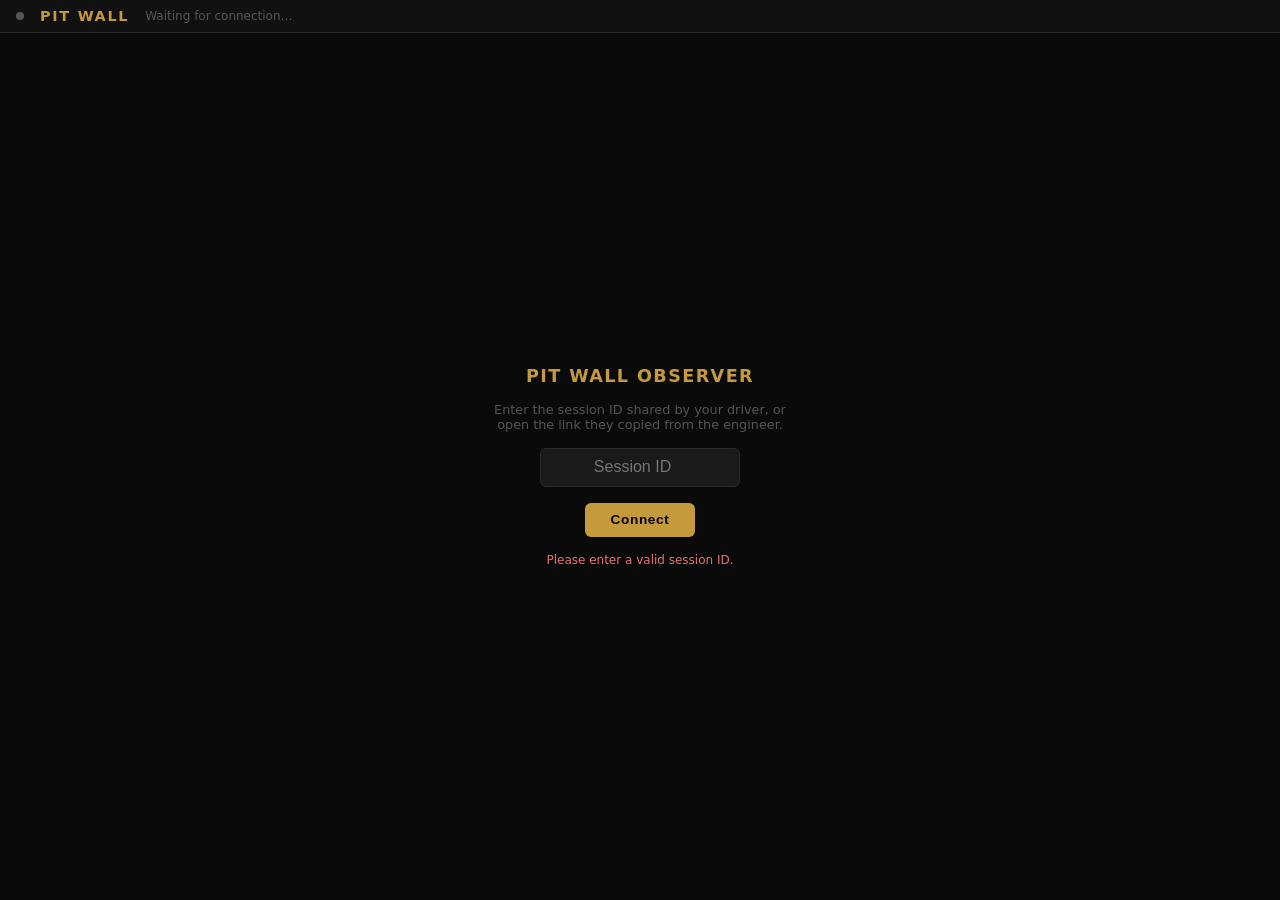
<file: templates/engineer_pitwall.html>
<!DOCTYPE html>
<html lang="en">
<head>
  <meta charset="UTF-8" />
  <meta name="viewport" content="width=device-width, initial-scale=1.0" />
  <title>Pit Wall — Live Telemetry</title>
  <link rel="icon" type="image/x-icon" href="/static/favicon.ico" />
  <style>
    *, *::before, *::after { box-sizing: border-box; margin: 0; padding: 0; }

    :root {
      --bg:      #0a0a0a;
      --bg2:     #111111;
      --bg3:     #1a1a1a;
      --border:  #2a2a2a;
      --accent:  #C49A3C;
      --green:   #3ec46d;
      --red:     #e03c3c;
      --blue:    #4aa3df;
      --yellow:  #f5c542;
      --dim:     #555;
      --text:    #e8e8e8;
    }

    html, body {
      background: var(--bg);
      color: var(--text);
      font-family: 'Segoe UI', system-ui, monospace;
      height: 100vh;
      overflow: hidden;
      display: flex;
      flex-direction: column;
    }

    /* ── Header ── */
    #header {
      display: flex;
      align-items: center;
      gap: 1rem;
      padding: 0.5rem 1rem;
      background: var(--bg2);
      border-bottom: 1px solid var(--border);
      flex-shrink: 0;
    }
    #header h1 { font-size: 0.9rem; letter-spacing: 0.12em; color: var(--accent); text-transform: uppercase; }
    #statusDot { width: 8px; height: 8px; border-radius: 50%; background: var(--dim); flex-shrink: 0; }
    #statusDot.live { background: var(--green); box-shadow: 0 0 6px var(--green); }
    #statusText { font-size: 0.75rem; color: var(--dim); }
    #sessionInfo { font-size: 0.75rem; color: var(--dim); margin-left: auto; }

    /* ── Setup Screen ── */
    #setupScreen {
      display: flex;
      flex-direction: column;
      align-items: center;
      justify-content: center;
      flex: 1;
      gap: 1rem;
      padding: 2rem;
    }
    #setupScreen h2 { font-size: 1.1rem; color: var(--accent); letter-spacing: 0.08em; }
    #setupScreen p  { font-size: 0.8rem; color: var(--dim); text-align: center; max-width: 300px; }
    #sessionIdInput {
      background: var(--bg3);
      border: 1px solid var(--border);
      color: var(--text);
      padding: 0.6rem 1rem;
      border-radius: 6px;
      font-size: 1rem;
      width: 200px;
      text-align: center;
    }
    #connectBtn {
      background: var(--accent);
      color: #000;
      border: none;
      padding: 0.6rem 1.6rem;
      border-radius: 6px;
      font-size: 0.85rem;
      font-weight: 600;
      cursor: pointer;
      letter-spacing: 0.05em;
    }
    #connectBtn:hover { opacity: 0.85; }
    #connectStatus {
      font-size: 0.75rem;
      color: var(--dim);
      min-height: 1.2em;
      text-align: center;
    }
    #connectStatus.err { color: #e57373; }

    /* ── Main layout ── */
    #main {
      display: none;
      flex: 1;
      overflow: hidden;
      display: none;
      grid-template-columns: 1fr 300px;
      grid-template-rows: auto auto 1fr;
      gap: 1px;
      background: var(--border);
    }
    #main.visible { display: grid; }

    /* ── Live stats bar ── */
    #statsBar {
      grid-column: 1 / -1;
      background: var(--bg2);
      display: flex;
      gap: 1px;
      background: var(--border);
    }
    .stat-cell {
      flex: 1;
      background: var(--bg2);
      display: flex;
      flex-direction: column;
      align-items: center;
      justify-content: center;
      padding: 0.5rem 0.5rem;
      min-width: 70px;
    }
    .stat-label { font-size: 0.6rem; letter-spacing: 0.12em; color: var(--dim); text-transform: uppercase; margin-bottom: 0.2rem; }
    .stat-value { font-size: 1.4rem; font-weight: 700; color: var(--text); line-height: 1; font-variant-numeric: tabular-nums; }
    .stat-value.green { color: var(--green); }
    .stat-value.yellow { color: var(--yellow); }
    .stat-value.red { color: var(--red); }
    .stat-unit  { font-size: 0.65rem; color: var(--dim); margin-top: 0.15rem; }

    /* ── Legend ── */
    #legend {
      grid-column: 1 / -1;
      background: var(--bg2);
      display: flex;
      align-items: center;
      gap: 1.5rem;
      padding: 0.3rem 1rem;
      font-size: 0.7rem;
      color: var(--dim);
      border-bottom: 1px solid var(--border);
      flex-shrink: 0;
    }
    .legend-item { display: flex; align-items: center; gap: 0.4rem; }
    .legend-dot  { width: 10px; height: 3px; border-radius: 2px; }
    #refLapBadge {
      margin-left: auto;
      background: var(--bg3);
      border: 1px solid var(--accent);
      color: var(--accent);
      padding: 0.15rem 0.6rem;
      border-radius: 4px;
      font-size: 0.68rem;
      display: none;
    }

    /* ── Canvas area ── */
    #canvasArea {
      background: var(--bg);
      position: relative;
      overflow: hidden;
      display: flex;
      flex-direction: column;
      gap: 1px;
      background: var(--border);
    }
    .trace-wrap {
      flex: 1;
      position: relative;
      background: var(--bg);
      overflow: hidden;
    }
    .trace-label {
      position: absolute;
      top: 6px;
      left: 10px;
      font-size: 0.65rem;
      letter-spacing: 0.1em;
      color: var(--dim);
      text-transform: uppercase;
      z-index: 1;
      pointer-events: none;
    }
    canvas { display: block; width: 100%; height: 100%; }

    /* ── Q&A panel ── */
    #qaPanel {
      background: var(--bg2);
      display: flex;
      flex-direction: column;
      overflow: hidden;
      grid-row: 2 / 4;
    }
    #qaTitle {
      padding: 0.5rem 0.8rem;
      font-size: 0.65rem;
      letter-spacing: 0.12em;
      color: var(--dim);
      text-transform: uppercase;
      border-bottom: 1px solid var(--border);
      flex-shrink: 0;
    }
    #qaList {
      flex: 1;
      overflow-y: auto;
      padding: 0.5rem;
      display: flex;
      flex-direction: column;
      gap: 0.6rem;
    }
    #qaList::-webkit-scrollbar { width: 4px; }
    #qaList::-webkit-scrollbar-thumb { background: var(--border); border-radius: 2px; }
    .qa-item { background: var(--bg3); border-radius: 6px; padding: 0.5rem 0.6rem; }
    .qa-q { font-size: 0.68rem; color: var(--dim); margin-bottom: 0.25rem; }
    .qa-a { font-size: 0.75rem; color: var(--text); line-height: 1.4; }
    .qa-ts { font-size: 0.6rem; color: var(--border); margin-top: 0.2rem; }
    #qaEmpty { font-size: 0.75rem; color: var(--dim); text-align: center; padding: 2rem 1rem; }

    /* ── Lap chart ── */
    #lapChartWrap {
      flex-shrink: 0;
      height: 110px;
      position: relative;
      border-bottom: 1px solid var(--border);
      background: var(--bg);
    }

    /* ── Fuel summary row ── */
    #fuelRow {
      flex-shrink: 0;
      padding: 0.35rem 0.7rem;
      font-size: 0.72rem;
      color: var(--dim);
      border-bottom: 1px solid var(--border);
      display: flex;
      align-items: center;
      gap: 0.4rem;
      background: var(--bg2);
      min-height: 1.8rem;
    }
    #fuelRow.hidden { display: none; }
    #fuelLaps.green  { color: var(--green); }
    #fuelLaps.yellow { color: var(--yellow); }
    #fuelLaps.red    { color: var(--red); }
    #lapChartTitle {
      position: absolute;
      top: 5px; left: 8px;
      font-size: 0.6rem;
      letter-spacing: 0.1em;
      color: var(--dim);
      text-transform: uppercase;
      pointer-events: none;
      z-index: 1;
    }
    #lapCanvas { display: block; width: 100%; height: 100%; }
    #lapNoData {
      position: absolute;
      inset: 0;
      display: flex;
      align-items: center;
      justify-content: center;
      font-size: 0.7rem;
      color: var(--dim);
    }

    /* ── Steering canvas wrapper ── */
    #steerWrap {
      position: relative;
    }

    /* ── Tyre wear bars ── */
    #tyreWrap { display: flex; gap: 12px; align-items: flex-end; padding: 8px 0; }
    .tyre-col { display: flex; flex-direction: column; align-items: center; gap: 4px; font-size: 0.7rem; }
    .tyre-bar-bg { width: 18px; height: 60px; background: #1a2a30; border-radius: 3px; overflow: hidden; display: flex; flex-direction: column-reverse; }
    .tyre-bar-fill { width: 100%; transition: height 0.5s, background 0.5s; }

    /* ── Gap chart ── */
    #gapChartWrap {
      flex-shrink: 0;
      height: 80px;
      position: relative;
      border-bottom: 1px solid var(--border);
      background: var(--bg);
    }
    #gapChartTitle {
      position: absolute;
      top: 5px; left: 8px;
      font-size: 0.6rem;
      letter-spacing: 0.1em;
      color: var(--dim);
      text-transform: uppercase;
      pointer-events: none;
      z-index: 1;
    }
    #gapCanvas { display: block; width: 100%; height: 100%; }

    /* ── Lap history table ── */
    #lapTableWrap {
      flex-shrink: 0;
      border-bottom: 1px solid var(--border);
      background: var(--bg2);
      padding: 0 0.7rem 6px;
    }
    #lapTableScroll::-webkit-scrollbar { width: 4px; }
    #lapTableScroll::-webkit-scrollbar-thumb { background: var(--border); border-radius: 2px; }

    /* ── Class position badge ── */
    #classPosBadge {
      display: none;
      font-size: 0.75rem;
      font-weight: 700;
      padding: 0.1rem 0.45rem;
      border-radius: 4px;
      background: var(--bg3);
      border: 1px solid var(--border);
      color: var(--dim);
      margin-left: 0.4rem;
      white-space: nowrap;
    }
    #classPosBadge.leader { color: var(--green); border-color: var(--green); }
  </style>
</head>
<body>

<div id="header">
  <div id="statusDot"></div>
  <h1>Pit Wall</h1>
  <span id="statusText">Waiting for connection…</span>
  <span id="sessionInfo"></span>
  <span id="classPosBadge"></span>
</div>

<!-- Setup screen -->
<div id="setupScreen">
  <h2>PIT WALL OBSERVER</h2>
  <p>Enter the session ID shared by your driver, or open the link they copied from the engineer.</p>
  <input id="sessionIdInput" type="number" placeholder="Session ID" />
  <button id="connectBtn">Connect</button>
  <div id="connectStatus"></div>
</div>

<!-- Live dashboard (hidden until connected) -->
<div id="main">

  <!-- Stats bar -->
  <div id="statsBar">
    <div class="stat-cell">
      <div class="stat-label">Speed</div>
      <div class="stat-value" id="sSpeed">—</div>
      <div class="stat-unit">km/h</div>
    </div>
    <div class="stat-cell">
      <div class="stat-label">Gear</div>
      <div class="stat-value" id="sGear">—</div>
      <div class="stat-unit">&nbsp;</div>
    </div>
    <div class="stat-cell">
      <div class="stat-label">RPM</div>
      <div class="stat-value" id="sRpm">—</div>
      <div class="stat-unit">&nbsp;</div>
    </div>
    <div class="stat-cell">
      <div class="stat-label">Throttle</div>
      <div class="stat-value green" id="sThrottle">—</div>
      <div class="stat-unit">%</div>
    </div>
    <div class="stat-cell">
      <div class="stat-label">Brake</div>
      <div class="stat-value red" id="sBrake">—</div>
      <div class="stat-unit">%</div>
    </div>
    <div class="stat-cell">
      <div class="stat-label">Lap</div>
      <div class="stat-value" id="sLap">—</div>
      <div class="stat-unit">&nbsp;</div>
    </div>
    <div class="stat-cell">
      <div class="stat-label">Pos %</div>
      <div class="stat-value" id="sPos">—</div>
      <div class="stat-unit">% track</div>
    </div>
  </div>

  <!-- Legend -->
  <div id="legend">
    <div class="legend-item">
      <div class="legend-dot" style="background:var(--green)"></div>
      <span>Throttle (live)</span>
    </div>
    <div class="legend-item">
      <div class="legend-dot" style="background:var(--red)"></div>
      <span>Brake (live)</span>
    </div>
    <div class="legend-item">
      <div class="legend-dot" style="background:var(--accent); opacity:0.6"></div>
      <span>Throttle (ref)</span>
    </div>
    <div class="legend-item">
      <div class="legend-dot" style="background:#c44a4a; opacity:0.6"></div>
      <span>Brake (ref)</span>
    </div>
    <div class="legend-item">
      <div class="legend-dot" style="background:var(--blue)"></div>
      <span>Steering (live)</span>
    </div>
    <span id="refLapBadge">REF LAP LOADED</span>
  </div>

  <!-- Canvas area: throttle/brake + steering -->
  <div id="canvasArea">
    <div class="trace-wrap" id="pedalWrap">
      <div class="trace-label">Throttle &amp; Brake</div>
      <canvas id="pedalCanvas"></canvas>
    </div>
    <div class="trace-wrap" id="steerWrap">
      <div class="trace-label">Steering</div>
      <canvas id="steerCanvas"></canvas>
    </div>
  </div>

  <!-- Q&A panel -->
  <div id="qaPanel">
    <div id="qaTitle">Engineer Log</div>
    <div id="lapChartWrap">
      <div id="lapChartTitle">Lap Times</div>
      <canvas id="lapCanvas"></canvas>
      <div id="lapNoData">No laps recorded yet</div>
    </div>
    <div id="fuelRow" class="hidden">
      <span>&#9981;</span>
      <span id="fuelRemText">—</span>
    </div>
    <div id="gapChartWrap">
      <div id="gapChartTitle">GAP TO CLASS LEADER</div>
      <canvas id="gapCanvas"></canvas>
    </div>
    <div id="lapTableWrap" style="display:none;">
      <div style="font-size:0.7rem; color:#68b8c4; margin-top:6px; margin-bottom:4px;">LAP HISTORY</div>
      <div id="lapTableScroll" style="max-height:140px; overflow-y:auto;">
        <table id="lapTable" style="width:100%; border-collapse:collapse; font-size:0.75rem;">
          <thead>
            <tr style="color:#68b8c4; border-bottom:1px solid #174858;">
              <th style="text-align:left; padding:2px 6px;">Lap</th>
              <th style="text-align:right; padding:2px 6px;">Time</th>
              <th style="text-align:right; padding:2px 6px;">Pos</th>
              <th style="text-align:right; padding:2px 6px;">Gap</th>
            </tr>
          </thead>
          <tbody id="lapTableBody"></tbody>
        </table>
      </div>
    </div>
    <div id="tyreSection" style="padding: 0 0.7rem; border-bottom: 1px solid var(--border); background: var(--bg2); display: none;">
      <div style="font-size:0.7rem;color:#68b8c4;margin-top:6px;">TYRES</div>
      <div id="tyreWrap" style="display:none">
        <div class="tyre-col">
          <div class="tyre-bar-bg"><div class="tyre-bar-fill" id="tyre-fill-LF"></div></div>
          <span id="tyre-pct-LF">--</span><span>LF</span>
        </div>
        <div class="tyre-col">
          <div class="tyre-bar-bg"><div class="tyre-bar-fill" id="tyre-fill-RF"></div></div>
          <span id="tyre-pct-RF">--</span><span>RF</span>
        </div>
        <div class="tyre-col">
          <div class="tyre-bar-bg"><div class="tyre-bar-fill" id="tyre-fill-LR"></div></div>
          <span id="tyre-pct-LR">--</span><span>LR</span>
        </div>
        <div class="tyre-col">
          <div class="tyre-bar-bg"><div class="tyre-bar-fill" id="tyre-fill-RR"></div></div>
          <span id="tyre-pct-RR">--</span><span>RR</span>
        </div>
      </div>
    </div>
    <div id="qaList">
      <div id="qaEmpty">No coaching messages yet</div>
    </div>
  </div>

</div>

<script src="https://cdn.socket.io/4.7.5/socket.io.min.js" crossorigin="anonymous"></script>
<script>
  // ── Config ────────────────────────────────────────────────────────────────
  const WINDOW_PTS  = 500;   // how many frames to show in the trace window
  const PEDAL_H_SPLIT = 0.5; // throttle takes top half, brake bottom half of canvas

  // ── State ─────────────────────────────────────────────────────────────────
  let sessionId       = null;
  let sock            = null;
  let liveFrames      = [];   // rolling buffer of live frames
  let refFrames       = [];   // full reference lap frames
  let refLapTime      = null;
  let lapHistory      = [];   // [{lap_num, lap_time_s, position}]
  let leaderLapHistory = [];  // [{lap_num, lap_time_s, car_name}]
  let gapHistory      = [];   // [{lap_num, gap_to_leader_s}]
  let fuelRemaining   = null;
  let fuelBurnPerLap  = null;
  let lapsFuel        = null;

  // ── Canvases ──────────────────────────────────────────────────────────────
  const pedalCanvas = document.getElementById('pedalCanvas');
  const steerCanvas = document.getElementById('steerCanvas');
  const lapCanvas   = document.getElementById('lapCanvas');
  const gapCanvas   = document.getElementById('gapCanvas');
  const pedalCtx    = pedalCanvas.getContext('2d');
  const steerCtx    = steerCanvas.getContext('2d');
  const lapCtx      = lapCanvas.getContext('2d');
  const gapCtx      = gapCanvas.getContext('2d');

  function resizeCanvases() {
    for (const [canvas, wrap] of [[pedalCanvas, document.getElementById('pedalWrap')],
                                   [steerCanvas, document.getElementById('steerWrap')]]) {
      const r = wrap.getBoundingClientRect();
      canvas.width  = r.width  * devicePixelRatio;
      canvas.height = r.height * devicePixelRatio;
      canvas.style.width  = r.width  + 'px';
      canvas.style.height = r.height + 'px';
    }
    const lw = document.getElementById('lapChartWrap');
    const lr = lw.getBoundingClientRect();
    lapCanvas.width  = lr.width  * devicePixelRatio;
    lapCanvas.height = lr.height * devicePixelRatio;
    lapCanvas.style.width  = lr.width  + 'px';
    lapCanvas.style.height = lr.height + 'px';
    const gw = document.getElementById('gapChartWrap');
    const gr = gw.getBoundingClientRect();
    gapCanvas.width  = gr.width  * devicePixelRatio;
    gapCanvas.height = gr.height * devicePixelRatio;
    gapCanvas.style.width  = gr.width  + 'px';
    gapCanvas.style.height = gr.height + 'px';
    drawAll();
  }
  window.addEventListener('resize', resizeCanvases);

  // ── Drawing ───────────────────────────────────────────────────────────────

  function drawTrace(ctx, frames, key, color, alpha, scaleMin, scaleMax, flipY) {
    if (!frames.length) return;
    const W = ctx.canvas.width, H = ctx.canvas.height;
    ctx.globalAlpha = alpha;
    ctx.strokeStyle = color;
    ctx.lineWidth   = devicePixelRatio * 1.5;
    ctx.beginPath();
    const n = frames.length;
    frames.forEach((f, i) => {
      const x = (i / (WINDOW_PTS - 1)) * W;
      const raw = (f[key] ?? 0);
      const norm = (raw - scaleMin) / (scaleMax - scaleMin);
      const y = flipY ? (1 - norm) * H : norm * H;
      i === 0 ? ctx.moveTo(x, y) : ctx.lineTo(x, y);
    });
    ctx.stroke();
    ctx.globalAlpha = 1;
  }

  function windowedRef(refFrames, liveFrames, windowPts) {
    // Align ref frames to the live driver's current track position window.
    // We take the same position range as the live window and extract matching ref frames.
    if (!refFrames.length || !liveFrames.length) return [];
    const startPct = liveFrames[0].p;
    const endPct   = liveFrames[liveFrames.length - 1].p;
    // Handle lap wrap: if end < start we've crossed the start/finish line
    const wrapped = endPct < startPct;
    return refFrames.filter(f => {
      if (wrapped) return f.p >= startPct || f.p <= endPct;
      return f.p >= startPct && f.p <= endPct;
    });
  }

  function drawPedals() {
    const W = pedalCanvas.width, H = pedalCanvas.height;
    pedalCtx.clearRect(0, 0, W, H);

    const midY = H * PEDAL_H_SPLIT;

    // Separator line
    pedalCtx.strokeStyle = '#222';
    pedalCtx.lineWidth   = 1;
    pedalCtx.beginPath();
    pedalCtx.moveTo(0, midY);
    pedalCtx.lineTo(W, midY);
    pedalCtx.stroke();

    // 100% guide lines
    pedalCtx.strokeStyle = '#1e1e1e';
    pedalCtx.lineWidth   = 1;
    [0.02, 0.98].forEach(y => {
      pedalCtx.beginPath();
      pedalCtx.moveTo(0, y * H);
      pedalCtx.lineTo(W, y * H);
      pedalCtx.stroke();
    });

    const win = liveFrames.slice(-WINDOW_PTS);
    const ref = windowedRef(refFrames, win, WINDOW_PTS);

    // Ref traces (behind live)
    if (ref.length) {
      // Throttle ref (amber, top half)
      pedalCtx.save();
      pedalCtx.beginPath();
      pedalCtx.rect(0, 0, W, midY);
      pedalCtx.clip();
      drawTrace(pedalCtx, ref, 't', '#C49A3C', 0.45, 0, 1, true);
      pedalCtx.restore();

      // Brake ref (dull red, bottom half — flipped so 100% goes DOWN)
      pedalCtx.save();
      pedalCtx.beginPath();
      pedalCtx.rect(0, midY, W, H - midY);
      pedalCtx.clip();
      // remap brake to bottom half: 0 at midY, 100% at bottom
      pedalCtx.globalAlpha = 0.45;
      pedalCtx.strokeStyle = '#c44a4a';
      pedalCtx.lineWidth   = devicePixelRatio * 1.5;
      pedalCtx.beginPath();
      ref.forEach((f, i) => {
        const x = (i / (WINDOW_PTS - 1)) * W;
        const y = midY + (f.b ?? 0) * (H - midY) * 0.96;
        i === 0 ? pedalCtx.moveTo(x, y) : pedalCtx.lineTo(x, y);
      });
      pedalCtx.stroke();
      pedalCtx.globalAlpha = 1;
      pedalCtx.restore();
    }

    // Live throttle — top half (100% = top)
    pedalCtx.save();
    pedalCtx.beginPath();
    pedalCtx.rect(0, 0, W, midY);
    pedalCtx.clip();
    pedalCtx.globalAlpha = 1;
    pedalCtx.strokeStyle = '#3ec46d';
    pedalCtx.lineWidth   = devicePixelRatio * 2;
    pedalCtx.beginPath();
    win.forEach((f, i) => {
      const x = (i / (WINDOW_PTS - 1)) * W;
      const y = midY - (f.t ?? 0) * midY * 0.96;
      i === 0 ? pedalCtx.moveTo(x, y) : pedalCtx.lineTo(x, y);
    });
    pedalCtx.stroke();
    pedalCtx.restore();

    // Live brake — bottom half (100% = bottom)
    pedalCtx.save();
    pedalCtx.beginPath();
    pedalCtx.rect(0, midY, W, H - midY);
    pedalCtx.clip();
    pedalCtx.globalAlpha = 1;
    pedalCtx.strokeStyle = '#e03c3c';
    pedalCtx.lineWidth   = devicePixelRatio * 2;
    pedalCtx.beginPath();
    win.forEach((f, i) => {
      const x = (i / (WINDOW_PTS - 1)) * W;
      const y = midY + (f.b ?? 0) * (H - midY) * 0.96;
      i === 0 ? pedalCtx.moveTo(x, y) : pedalCtx.lineTo(x, y);
    });
    pedalCtx.stroke();
    pedalCtx.restore();
  }

  function drawSteering() {
    const W = steerCanvas.width, H = steerCanvas.height;
    steerCtx.clearRect(0, 0, W, H);

    const midY = H / 2;

    // Center line
    steerCtx.strokeStyle = '#1e1e1e';
    steerCtx.lineWidth   = 1;
    steerCtx.beginPath();
    steerCtx.moveTo(0, midY);
    steerCtx.lineTo(W, midY);
    steerCtx.stroke();

    const win = liveFrames.slice(-WINDOW_PTS);
    const ref = windowedRef(refFrames, win, WINDOW_PTS);

    // Ref steering (amber)
    if (ref.length) {
      steerCtx.globalAlpha = 0.4;
      steerCtx.strokeStyle = '#C49A3C';
      steerCtx.lineWidth   = devicePixelRatio * 1.5;
      steerCtx.beginPath();
      ref.forEach((f, i) => {
        const x = (i / (WINDOW_PTS - 1)) * W;
        // s is normalized -1..1; map to 0..H (center = midY)
        const y = midY - (f.s ?? 0) * midY * 0.9;
        i === 0 ? steerCtx.moveTo(x, y) : steerCtx.lineTo(x, y);
      });
      steerCtx.stroke();
      steerCtx.globalAlpha = 1;
    }

    // Live steering (blue)
    steerCtx.strokeStyle = '#4aa3df';
    steerCtx.lineWidth   = devicePixelRatio * 2;
    steerCtx.beginPath();
    win.forEach((f, i) => {
      const x = (i / (WINDOW_PTS - 1)) * W;
      const y = midY - (f.s ?? 0) * midY * 0.9;
      i === 0 ? steerCtx.moveTo(x, y) : steerCtx.lineTo(x, y);
    });
    steerCtx.stroke();
  }

  function drawLapChart() {
    const W = lapCanvas.width, H = lapCanvas.height;
    lapCtx.clearRect(0, 0, W, H);
    const noData = document.getElementById('lapNoData');

    const MAX_SHOW = 30;
    const playerLaps = lapHistory.slice(-MAX_SHOW).filter(l => l.lap_time_s > 0);
    const leaderLaps = leaderLapHistory.slice(-MAX_SHOW).filter(l => l.lap_time_s > 0);

    if (!playerLaps.length && !leaderLaps.length) { noData.style.display = 'flex'; return; }
    noData.style.display = 'none';

    // Build a unified lap-number set so bars line up by lap number
    const allLapNums = Array.from(new Set([
      ...playerLaps.map(l => l.lap_num),
      ...leaderLaps.map(l => l.lap_num),
    ])).sort((a, b) => a - b).slice(-MAX_SHOW);

    const playerMap = Object.fromEntries(playerLaps.map(l => [l.lap_num, l.lap_time_s]));
    const leaderMap = Object.fromEntries(leaderLaps.map(l => [l.lap_num, l.lap_time_s]));

    const allTimes = [
      ...Object.values(playerMap),
      ...Object.values(leaderMap),
    ];
    const best  = Math.min(...allTimes);
    const worst = Math.max(...allTimes);
    const range = worst - best || 1;

    const playerBest = playerLaps.length ? Math.min(...playerLaps.map(l => l.lap_time_s)) : null;

    const PAD_TOP  = 18 * devicePixelRatio;
    const PAD_BOT  = 14 * devicePixelRatio;
    const PAD_L    = 6  * devicePixelRatio;
    const PAD_R    = 6  * devicePixelRatio;
    const drawH    = H - PAD_TOP - PAD_BOT;
    const drawW    = W - PAD_L - PAD_R;
    const groupGap = 3  * devicePixelRatio;
    const barGap   = 1  * devicePixelRatio;
    const hasLeader = leaderLaps.length > 0;
    // Each group occupies (groupW) px; inside: 1 or 2 bars
    const barsPerGroup = hasLeader ? 2 : 1;
    const groupW  = Math.max((barsPerGroup * 4 + barGap) * devicePixelRatio,
                             (drawW / allLapNums.length) - groupGap);
    const barW    = Math.max(3 * devicePixelRatio,
                             (groupW - barGap * (barsPerGroup - 1)) / barsPerGroup);

    allLapNums.forEach((lapNum, i) => {
      const groupX = PAD_L + i * (groupW + groupGap);
      const centerX = groupX + groupW / 2;

      const playerT = playerMap[lapNum];
      const leaderT = leaderMap[lapNum];

      // Player bar (left)
      if (playerT != null) {
        const isBest = playerT === playerBest;
        const isGood = playerBest != null && (playerT - playerBest) / playerBest < 0.01;
        const color  = isBest ? '#3ec46d' : isGood ? '#f5c542' : '#444';
        const barH   = Math.max(4 * devicePixelRatio, (1 - (playerT - best) / range) * drawH);
        const x      = hasLeader ? groupX : groupX + (groupW - barW) / 2;
        const y      = PAD_TOP + drawH - barH;
        lapCtx.fillStyle = color;
        lapCtx.fillRect(x, y, barW, barH);
      }

      // Leader bar (right)
      if (hasLeader && leaderT != null) {
        const barH = Math.max(4 * devicePixelRatio, (1 - (leaderT - best) / range) * drawH);
        const x    = groupX + barW + barGap;
        const y    = PAD_TOP + drawH - barH;
        lapCtx.fillStyle = '#9060f0';
        lapCtx.fillRect(x, y, barW, barH);
      }

      // Lap number label
      lapCtx.fillStyle = '#555';
      lapCtx.font      = `${9 * devicePixelRatio}px sans-serif`;
      lapCtx.textAlign = 'center';
      lapCtx.fillText(lapNum, centerX, H - 2 * devicePixelRatio);
    });

    // Best lap time label (player)
    if (playerBest != null) {
      lapCtx.fillStyle = '#3ec46d';
      lapCtx.font      = `bold ${9 * devicePixelRatio}px sans-serif`;
      lapCtx.textAlign = 'left';
      lapCtx.fillText(`Best: ${fmtTime(playerBest)}`, PAD_L, 13 * devicePixelRatio);
    }

    // Legend (top-right)
    if (hasLeader) {
      const fontSize = 8 * devicePixelRatio;
      lapCtx.font = `${fontSize}px sans-serif`;
      const legendText1 = '■ You';
      const legendText2 = '■ Leader';
      const t2W = lapCtx.measureText(legendText2).width;
      const t1W = lapCtx.measureText(legendText1).width;
      const gap = 6 * devicePixelRatio;
      const totalW = t1W + gap + t2W;
      let lx = W - PAD_R - totalW;
      const ly = 11 * devicePixelRatio;
      lapCtx.fillStyle = '#3ec46d';
      lapCtx.textAlign = 'left';
      lapCtx.fillText(legendText1, lx, ly);
      lx += t1W + gap;
      lapCtx.fillStyle = '#9060f0';
      lapCtx.fillText(legendText2, lx, ly);
    }
  }

  function drawGapChart() {
    const W = gapCanvas.width, H = gapCanvas.height;
    gapCtx.clearRect(0, 0, W, H);

    const pts = gapHistory.slice(-30);

    if (pts.length < 2) {
      gapCtx.fillStyle = '#555';
      gapCtx.font = `${11 * devicePixelRatio}px sans-serif`;
      gapCtx.textAlign = 'center';
      gapCtx.textBaseline = 'middle';
      gapCtx.fillText('Waiting for gap data…', W / 2, H / 2);
      gapCtx.textBaseline = 'alphabetic';
      return;
    }

    const maxGap = Math.max(...pts.map(g => g.gap_to_leader_s));
    const yRange = Math.max(maxGap * 1.1, 5);

    const PAD_TOP = 14 * devicePixelRatio;
    const PAD_BOT = 14 * devicePixelRatio;
    const PAD_L   = 6  * devicePixelRatio;
    const PAD_R   = 44 * devicePixelRatio;
    const drawW   = W - PAD_L - PAD_R;
    const drawH   = H - PAD_TOP - PAD_BOT;

    function xOf(i) { return PAD_L + (i / (pts.length - 1)) * drawW; }
    function yOf(g) { return PAD_TOP + (1 - g / yRange) * drawH; }

    // Fill area under line
    gapCtx.beginPath();
    gapCtx.moveTo(xOf(0), yOf(pts[0].gap_to_leader_s));
    pts.forEach((p, i) => gapCtx.lineTo(xOf(i), yOf(p.gap_to_leader_s)));
    gapCtx.lineTo(xOf(pts.length - 1), PAD_TOP + drawH);
    gapCtx.lineTo(xOf(0), PAD_TOP + drawH);
    gapCtx.closePath();
    gapCtx.fillStyle = 'rgba(0,200,212,0.15)';
    gapCtx.fill();

    // Dashed zero line
    gapCtx.setLineDash([4 * devicePixelRatio, 4 * devicePixelRatio]);
    gapCtx.strokeStyle = 'rgba(0,200,212,0.3)';
    gapCtx.lineWidth = devicePixelRatio;
    gapCtx.beginPath();
    gapCtx.moveTo(PAD_L, PAD_TOP + drawH);
    gapCtx.lineTo(PAD_L + drawW, PAD_TOP + drawH);
    gapCtx.stroke();
    gapCtx.setLineDash([]);

    // Main line
    gapCtx.strokeStyle = '#00c8d4';
    gapCtx.lineWidth = devicePixelRatio * 1.5;
    gapCtx.beginPath();
    pts.forEach((p, i) => {
      const x = xOf(i), y = yOf(p.gap_to_leader_s);
      i === 0 ? gapCtx.moveTo(x, y) : gapCtx.lineTo(x, y);
    });
    gapCtx.stroke();

    // Y-axis labels
    gapCtx.fillStyle = '#555';
    gapCtx.font = `${9 * devicePixelRatio}px sans-serif`;
    gapCtx.textAlign = 'left';
    gapCtx.fillText(maxGap.toFixed(1) + 's', PAD_L + drawW + 2 * devicePixelRatio, PAD_TOP + 4 * devicePixelRatio);
    gapCtx.fillText('0s', PAD_L + drawW + 2 * devicePixelRatio, PAD_TOP + drawH);

    // X-axis lap labels
    gapCtx.textAlign = 'left';
    gapCtx.fillText('L' + pts[0].lap_num, PAD_L, H - 2 * devicePixelRatio);
    gapCtx.textAlign = 'right';
    gapCtx.fillText('L' + pts[pts.length - 1].lap_num, PAD_L + drawW, H - 2 * devicePixelRatio);

    // Current gap label at right end of line
    const last = pts[pts.length - 1];
    const lastX = xOf(pts.length - 1);
    const lastY = yOf(last.gap_to_leader_s);
    let labelColor = '#eaf7f9';
    if (pts.length >= 3) {
      const a = pts[pts.length - 3].gap_to_leader_s;
      const b = pts[pts.length - 2].gap_to_leader_s;
      const c = last.gap_to_leader_s;
      if (c < b && b < a) labelColor = '#3ec46d';       // decreasing — good
      else if (c > b && b > a) labelColor = '#e03c3c';  // increasing — bad
    }
    gapCtx.fillStyle = labelColor;
    gapCtx.font = `bold ${10 * devicePixelRatio}px sans-serif`;
    gapCtx.textAlign = 'left';
    gapCtx.fillText('+' + last.gap_to_leader_s.toFixed(1) + 's',
                    lastX + 4 * devicePixelRatio, lastY + 4 * devicePixelRatio);
  }

  function updateLapTable() {
    const tbody = document.getElementById('lapTableBody');
    const wrap  = document.getElementById('lapTableWrap');
    if (!lapHistory || lapHistory.length === 0) { wrap.style.display = 'none'; return; }
    wrap.style.display = 'block';

    const recent  = [...lapHistory].reverse().slice(0, 20);
    const validTs = lapHistory.map(l => l.lap_time_s).filter(t => t > 0);
    const bestTime = validTs.length ? Math.min(...validTs) : null;

    tbody.innerHTML = recent.map(lap => {
      const t = lap.lap_time_s;
      const mins = Math.floor(t / 60);
      const secs = (t - mins * 60).toFixed(3);
      const timeStr = `${mins}:${secs.padStart(6, '0')}`;
      const isBest  = bestTime !== null && t === bestTime;
      const colour  = isBest ? '#00d890' : '#eaf7f9';

      const gapEntry = gapHistory.find(g => g.lap_num === lap.lap_num);
      const gapStr   = gapEntry ? `+${gapEntry.gap_to_leader_s.toFixed(1)}s` : '—';

      return `<tr style="border-bottom:1px solid #0d2430; color:${colour}">
        <td style="padding:2px 6px;">${lap.lap_num}</td>
        <td style="text-align:right; padding:2px 6px;">${timeStr}</td>
        <td style="text-align:right; padding:2px 6px;">${lap.position != null ? 'P' + lap.position : '—'}</td>
        <td style="text-align:right; padding:2px 6px; color:#68b8c4;">${gapStr}</td>
      </tr>`;
    }).join('');
  }

  function updateFuelRow() {
    const row = $('fuelRow');
    if (fuelRemaining == null) { row.classList.add('hidden'); return; }
    row.classList.remove('hidden');

    const burn = fuelBurnPerLap != null ? fuelBurnPerLap : 0;
    const laps  = (burn > 0) ? (fuelRemaining / burn) : null;
    lapsFuel = laps != null ? Math.floor(laps) : null;

    let lapsStr = '';
    let lapsClass = '';
    if (lapsFuel != null) {
      lapsStr = `· ~${lapsFuel} laps`;
      lapsClass = lapsFuel >= 5 ? 'green' : lapsFuel >= 2 ? 'yellow' : 'red';
    }

    const remStr  = fuelRemaining.toFixed(1) + 'L remaining';
    const burnStr = burn > 0 ? ` · ${burn.toFixed(2)}L/lap ` : ' ';

    const remSpan  = `<span>${remStr}</span>`;
    const burnSpan = `<span>${burnStr}</span>`;
    const lapsSpan = lapsFuel != null
      ? `<span id="fuelLaps" class="${lapsClass}">${lapsStr}</span>`
      : '';

    $('fuelRemText').innerHTML = remSpan + burnSpan + lapsSpan;
  }

  function updateTyreWear(tw) {
    const section = document.getElementById('tyreSection');
    const wrap = document.getElementById('tyreWrap');
    if (!tw || Object.values(tw).every(v => v === null)) {
      section.style.display = 'none';
      wrap.style.display = 'none';
      return;
    }
    section.style.display = 'block';
    wrap.style.display = 'flex';
    ['LF','RF','LR','RR'].forEach(corner => {
      const pct = tw[corner] != null ? Math.round(tw[corner] * 100) : null;
      const fill = document.getElementById(`tyre-fill-${corner}`);
      const label = document.getElementById(`tyre-pct-${corner}`);
      if (fill && label) {
        if (pct != null) {
          fill.style.height = pct + '%';
          fill.style.background = pct >= 60 ? '#00d890' : pct >= 30 ? '#f0c040' : '#e04040';
          label.textContent = pct + '%';
        } else {
          fill.style.height = '0%';
          label.textContent = '--';
        }
      }
    });
  }

  function updateClassPosition(cp) {
    const badge = document.getElementById('classPosBadge');
    if (!cp || cp <= 0) { badge.style.display = 'none'; return; }
    badge.style.display = 'inline';
    badge.textContent = `P${cp} (class)`;
    if (cp === 1) {
      badge.classList.add('leader');
    } else {
      badge.classList.remove('leader');
    }
  }

  function drawAll() { drawPedals(); drawSteering(); drawLapChart(); drawGapChart(); updateFuelRow(); }

  // ── Stats bar ─────────────────────────────────────────────────────────────
  function $ (id) { return document.getElementById(id); }

  function updateStats(f) {
    $('sSpeed').textContent    = Math.round((f.v ?? 0) * 3.6);
    $('sGear').textContent     = f.g ?? '—';
    $('sRpm').textContent      = f.r ? Math.round(f.r / 100) * 100 : '—';
    $('sThrottle').textContent = Math.round((f.t ?? 0) * 100);
    $('sBrake').textContent    = Math.round((f.b ?? 0) * 100);
    $('sLap').textContent      = f.l ?? '—';
    $('sPos').textContent      = f.p != null ? Math.round(f.p * 100) : '—';
  }

  // ── Q&A log ───────────────────────────────────────────────────────────────
  function addQA(pair) {
    const empty = $('qaEmpty');
    if (empty) empty.remove();
    const item = document.createElement('div');
    item.className = 'qa-item';
    const ts = new Date(pair.ts).toLocaleTimeString([], { hour: '2-digit', minute: '2-digit' });
    item.innerHTML = `
      <div class="qa-q">${escHtml(pair.q)}</div>
      <div class="qa-a">${escHtml(pair.a)}</div>
      <div class="qa-ts">${ts}</div>`;
    const list = $('qaList');
    list.appendChild(item);
    list.scrollTop = list.scrollHeight;
  }

  function escHtml(s) {
    return String(s).replace(/&/g,'&amp;').replace(/</g,'&lt;').replace(/>/g,'&gt;');
  }

  // ── Connection ────────────────────────────────────────────────────────────
  function setConnectStatus(msg, isErr) {
    const el = $('connectStatus');
    el.textContent = msg;
    el.className = isErr ? 'err' : '';
  }

  async function connect(sid) {
    sessionId = parseInt(sid, 10);
    if (!sessionId) { setConnectStatus('Please enter a valid session ID.', true); return; }

    $('connectBtn').disabled = true;
    setConnectStatus('Connecting…', false);

    try {
      // Fetch initial state snapshot
      let state;
      try {
        const res = await fetch(`/engineer/telemetry/state/${sessionId}`);
        if (!res.ok) throw new Error(`Server returned ${res.status}`);
        state = await res.json();
      } catch (e) {
        setConnectStatus(`Could not reach server: ${e.message}`, true);
        $('connectBtn').disabled = false;
        return;
      }

      liveFrames = state.frames || [];
      if (state.ref_lap && state.ref_lap.length) {
        refFrames  = state.ref_lap;
        refLapTime = (state.meta && state.meta.ref_lap_time_s) || null;
        $('refLapBadge').style.display = 'inline';
        $('refLapBadge').textContent   = refLapTime ? `REF: ${fmtTime(refLapTime)}` : 'REF LAP LOADED';
      }

      lapHistory       = (state.laps || []).filter(l => l.lap_time_s > 0);
      leaderLapHistory = (state.leader_laps || []).filter(l => l.lap_time_s > 0);
      gapHistory       = (state.gap_history || []).filter(g => g.gap_to_leader_s > 0);
      updateLapTable();

      fuelRemaining  = state.fuel_remaining  != null ? state.fuel_remaining  : null;
      fuelBurnPerLap = state.fuel_burn_per_lap != null ? state.fuel_burn_per_lap : null;
      lapsFuel       = state.laps_remaining_fuel != null ? state.laps_remaining_fuel : null;

      updateTyreWear(state.tire_wear || null);
      updateClassPosition(state.class_position || 0);

      for (const pair of (state.qa || [])) addQA(pair);

      const meta = state.meta || {};
      $('sessionInfo').textContent = [meta.track, meta.car, meta.driver_name]
        .filter(Boolean).join(' · ') + (meta.track ? ` · Session ${sessionId}` : `Session ${sessionId}`);

      // Show dashboard before SocketIO so page is visible even if WS is slow
      $('setupScreen').style.display = 'none';
      $('main').classList.add('visible');
      $('statusText').textContent = 'Connecting to live feed…';
      setTimeout(resizeCanvases, 50);

      // Connect SocketIO
      if (typeof io === 'undefined') {
        $('statusText').textContent = 'Live feed unavailable (socket.io not loaded)';
        return;
      }
      sock = io({ transports: ['websocket', 'polling'] });
      sock.on('connect', () => {
        sock.emit('join_engineer', { session_id: sessionId });
        $('statusDot').classList.add('live');
        $('statusText').textContent = 'Live';
      });
      sock.on('connect_error', (err) => {
        $('statusDot').classList.remove('live');
        $('statusText').textContent = `Connection error: ${err.message} — retrying…`;
      });
      sock.on('disconnect', () => {
        $('statusDot').classList.remove('live');
        $('statusText').textContent = 'Disconnected — reconnecting…';
      });
      sock.on('tele_frame', ({ frame }) => {
        liveFrames.push(frame);
        if (liveFrames.length > WINDOW_PTS * 2) liveFrames.splice(0, WINDOW_PTS);
        updateStats(frame);
        drawAll();
      });
      sock.on('ref_lap', ({ frames, lap_time_s }) => {
        refFrames  = frames;
        refLapTime = lap_time_s;
        $('refLapBadge').style.display = 'inline';
        $('refLapBadge').textContent   = lap_time_s ? `REF: ${fmtTime(lap_time_s)}` : 'REF LAP LOADED';
        drawAll();
      });
      sock.on('qa_update', pair => addQA(pair));
      sock.on('lap_complete', lap => {
        if (lap.lap_time_s > 0) {
          lapHistory.push(lap);
          drawLapChart();
          updateLapTable();
        }
      });
      sock.on('gap_update', g => {
        if (g.gap_to_leader_s > 0) {
          gapHistory.push(g);
          drawGapChart();
          updateLapTable();
        }
      });
      sock.on('leader_lap_complete', lap => {
        if (lap.lap_time_s > 0) {
          leaderLapHistory.push(lap);
          drawLapChart();
        }
      });
      sock.on('telemetry', data => {
        if (data.fuel_remaining != null)   fuelRemaining  = data.fuel_remaining;
        if (data.fuel_burn_per_lap != null) fuelBurnPerLap = data.fuel_burn_per_lap;
        updateFuelRow();
        if (data.tw !== undefined) updateTyreWear(data.tw);
        if (data.cp !== undefined) updateClassPosition(data.cp);
      });

    } catch (e) {
      setConnectStatus(`Unexpected error: ${e.message}`, true);
      $('connectBtn').disabled = false;
    }
  }

  function fmtTime(s) {
    const m = Math.floor(s / 60);
    const sec = (s - m * 60).toFixed(3);
    return m > 0 ? `${m}:${sec.padStart(6,'0')}` : `${sec}s`;
  }

  // ── Setup screen logic ────────────────────────────────────────────────────
  const urlSid = "{{ session_id }}";
  if (urlSid && urlSid !== 'None' && urlSid !== '0') {
    $('sessionIdInput').value = urlSid;
    connect(urlSid);
  }

  $('connectBtn').addEventListener('click', () => {
    const sid = $('sessionIdInput').value.trim();
    if (sid) connect(sid);
  });
  $('sessionIdInput').addEventListener('keydown', e => {
    if (e.key === 'Enter') $('connectBtn').click();
  });

  // ── Render loop ───────────────────────────────────────────────────────────
  // Fallback: redraw at 30fps even when no new frames arrive (handles resize, etc.)
  function renderLoop() { drawAll(); requestAnimationFrame(renderLoop); }
  renderLoop();
</script>
</body>
</html>
</file>
